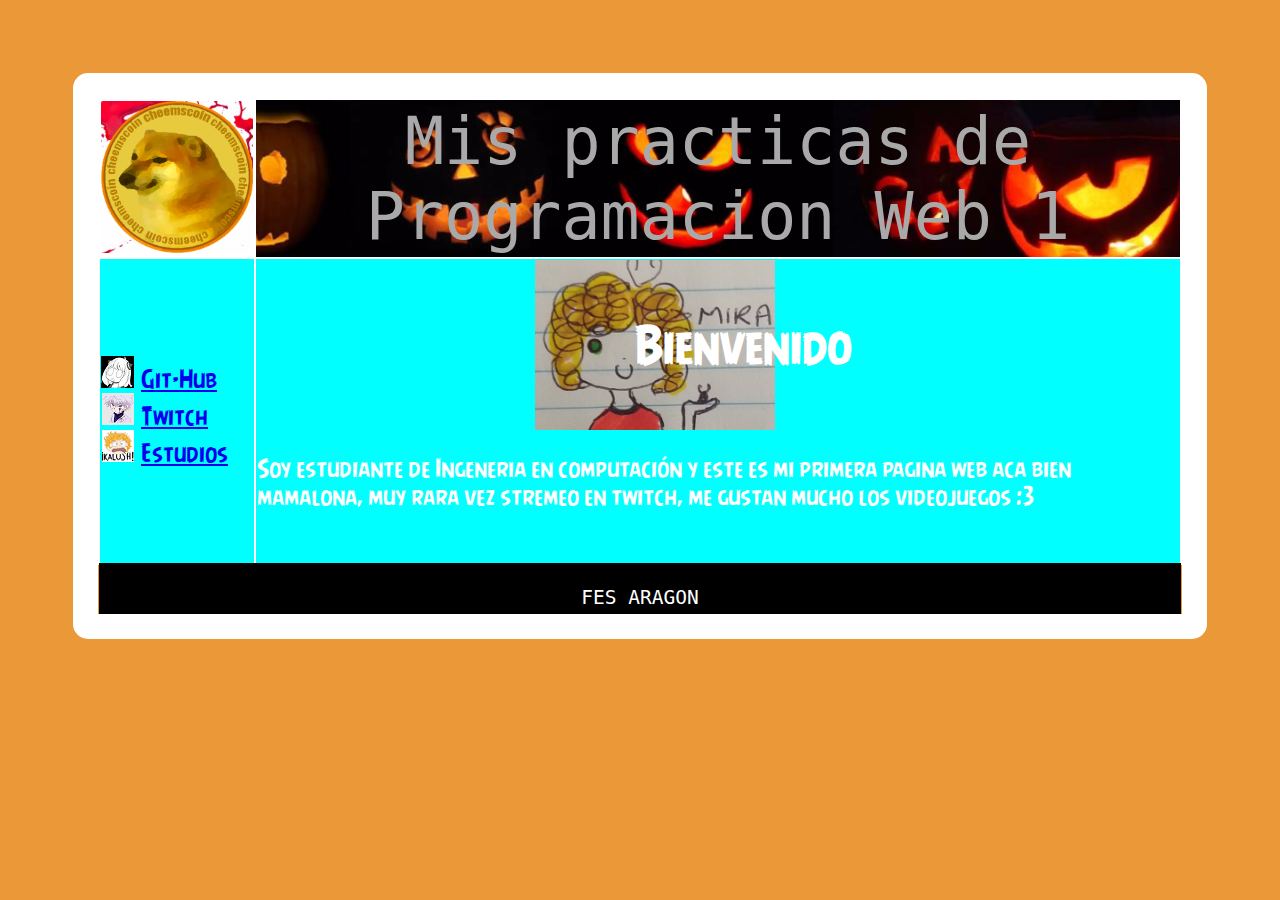
<file: index.html>
<!DOCTYPE html>
<html lang="en">

<head>
    <meta charset="UTF-8">
    <meta http-equiv="X-UA-Compatible" content="IE=edge">
    <meta name="viewport" content="width=device-width, initial-scale=1.0">
    <meta name="author" content="Erik Nájera FES Aragón ICO">
    <link rel="stylesheet" href="Recursos/estilos.css">
    <link rel="shortcut icon" href="Recursos/media/ICOLOGO.jpg">
    <title>La Buena</title>


</head>

<body>
    <div class="bordeblanco">

        <table class="fondoblanco">

            <tr>
                <td> <img src="Recursos/media/cheemscoin.png" alt="Logo cheemscoin" class="imagenEstilo blood"> </td>
                <td class="texto1 fondoimagen2"> Mis practicas de Programacion Web 1</td>
            </tr>

            <tr class="fondoazul texto4">

                <td class="margen">
                    <ul class="espacio">
                        <li style="list-style-image: url(Recursos/media/dos0.jpg);"> <a
                                href="https://github.com/eriksnc"> Git-Hub </a></li>
                        <li style="list-style-image: url(Recursos/media/kill.png);"> <a
                                href="https://www.twitch.tv/killsnc/videos"> Twitch </a></li>
                        <li style="list-style-image: url(Recursos/media/pechito.png);"> <a href="https://www.youtube.com/watch?v=dQw4w9WgXcQ"> Estudios</a>
                        </li>
                    </ul>
                </td>


                <td class="texto2">
                    <div class="fondoimagen espacio">
                        <h1> Bienvenido </h1>
                    </div>

                    <div>
                        <p>Soy estudiante de Ingeneria en computación y este es mi primera pagina web aca bien mamalona,
                            muy rara vez stremeo en twitch, me gustan mucho los videojuegos :3
                        </p>
                        <br>
                    </div>
                </td>
            </tr>



        </table>
        <div class="fondonegro texto3">
            <br> FES ARAGON
        </div>

    </div>



</body>

</html>
</file>
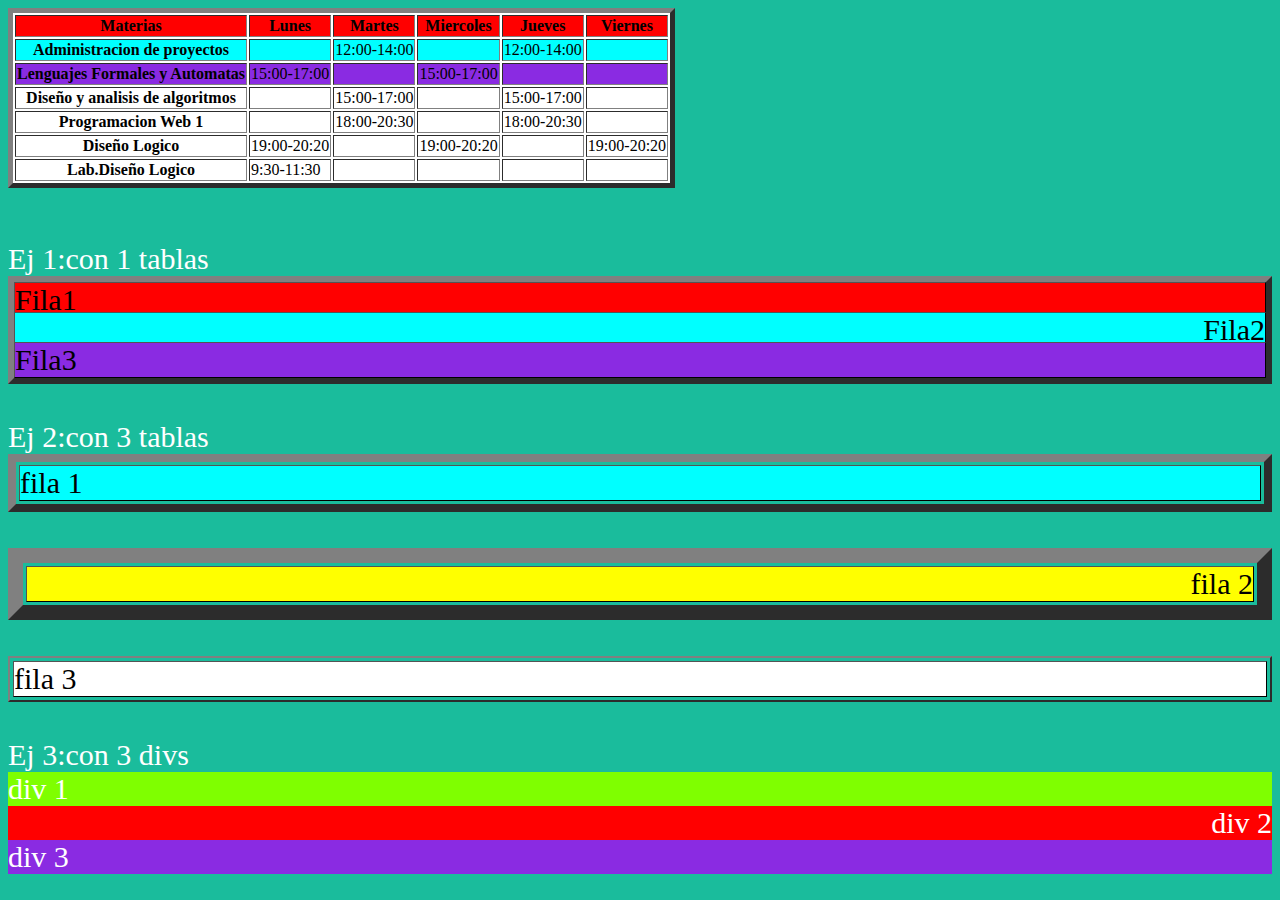
<file: MiPagina/index.html>
<!DOCTYPE html>
<html lang="en">

<head>
    <meta charset="UTF-8">
    <meta http-equiv="X-UA-Compatible" content="IE=edge">
    <meta name="viewport" content="width=device-width, initial-scale=1.0">
    <link rel="stylesheet" href="estilos.css">
    <title>Mi Pagina Web</title>

</head>

<body class="fondoverde">

    <table border="5" class="fondoblanco">
        <!--Fila 1-->
        <tr class="fondorojo">
            <th>Materias</th>
            <th>Lunes</th>
            <th>Martes</th>
            <th>Miercoles</th>
            <th>Jueves</th>
            <th>Viernes</th>
        </tr>

        <!--Fila 2-->
        <tr class="fondoazul">
            <th>Administracion de proyectos</th>
            <td></td>
            <td>12:00-14:00</td>
            <td></td>
            <td>12:00-14:00</td>
            <td></td>
        </tr>

        <!--Fila 3-->
        <tr class="fondovioleta">
            <th>Lenguajes Formales y Automatas</th>
            <td>15:00-17:00</td>
            <td> </td>
            <td>15:00-17:00</td>
            <td></td>
            <td></td>
        </tr>

        <tr>
            <th>Diseño y analisis de algoritmos</th>
            <td></td>
            <td>15:00-17:00</td>
            <td></td>
            <td>15:00-17:00</td>
            <td></td>
        </tr>

        <tr>
            <th>Programacion Web 1</th>
            <td></td>
            <td>18:00-20:30</td>
            <td></td>
            <td>18:00-20:30</td>
            <td></td>
        </tr>

        <tr>
            <th>Diseño Logico</th>
            <td>19:00-20:20</td>
            <td></td>
            <td>19:00-20:20</td>
            <td></td>
            <td>19:00-20:20</td>
        </tr>
        <tr>
            <th>Lab.Diseño Logico</th>
            <td>9:30-11:30</td>
            <td></td>
            <td></td>
            <td></td>
            <td></td>
        </tr>
    </table>

    <br><br><br>
    <div class="tamañoletra letrablanca">Ej 1:con 1 tablas</div>
    <table class="tamañoletra bordegris1 tamañorecuadro">
        <tr>
            <td>
                <div align="left" class="fondorojo bordenegro margen">
                    Fila1
                </div>
            </td>
        </tr>
        <tr>
            <td>
                <div align="right" class="fondoazul bordenegro margen">
                    Fila2
                </div>
            </td>
        </tr>
        <tr>
            <td>
                <div align="left" class="fondovioleta bordenegro margen">
                    Fila3
                </div>
            </td>
        </tr>


    </table>

    <br>
    <br>
    <div class="tamañoletra letrablanca">Ej 2:con 3 tablas</div>
    <table class="tamañoletra bordegris2 tamañorecuadro">
        <td>
            <div align="left" class="fondoazul bordenegro">
                fila 1
            </div>
        </td>
    </table>

    <br><br>

    <table class="tamañoletra bordegris3 tamañorecuadro">
        <td>
            <div align="right" class="fondoamarillo bordenegro">
                fila 2
            </div>
        </td>
    </table>

    <br><br>

    <table class="tamañoletra bordegris4 tamañorecuadro">
        <td>
            <div align="left" class="fondoblanco bordenegro">
                fila 3
            </div>
        </td>
    </table>

    <br><br>

    <div class="tamañoletra letrablanca">Ej 3:con 3 divs</div>
    <div align="left" class="fondoverdeclaro letrablanca tamañoletra">div 1</div>
    <div align="right" class="fondorojo letrablanca tamañoletra">div 2</div>
    <div align="left" class="fondovioleta letrablanca tamañoletra">div 3</div>

</body>

</html>
</file>
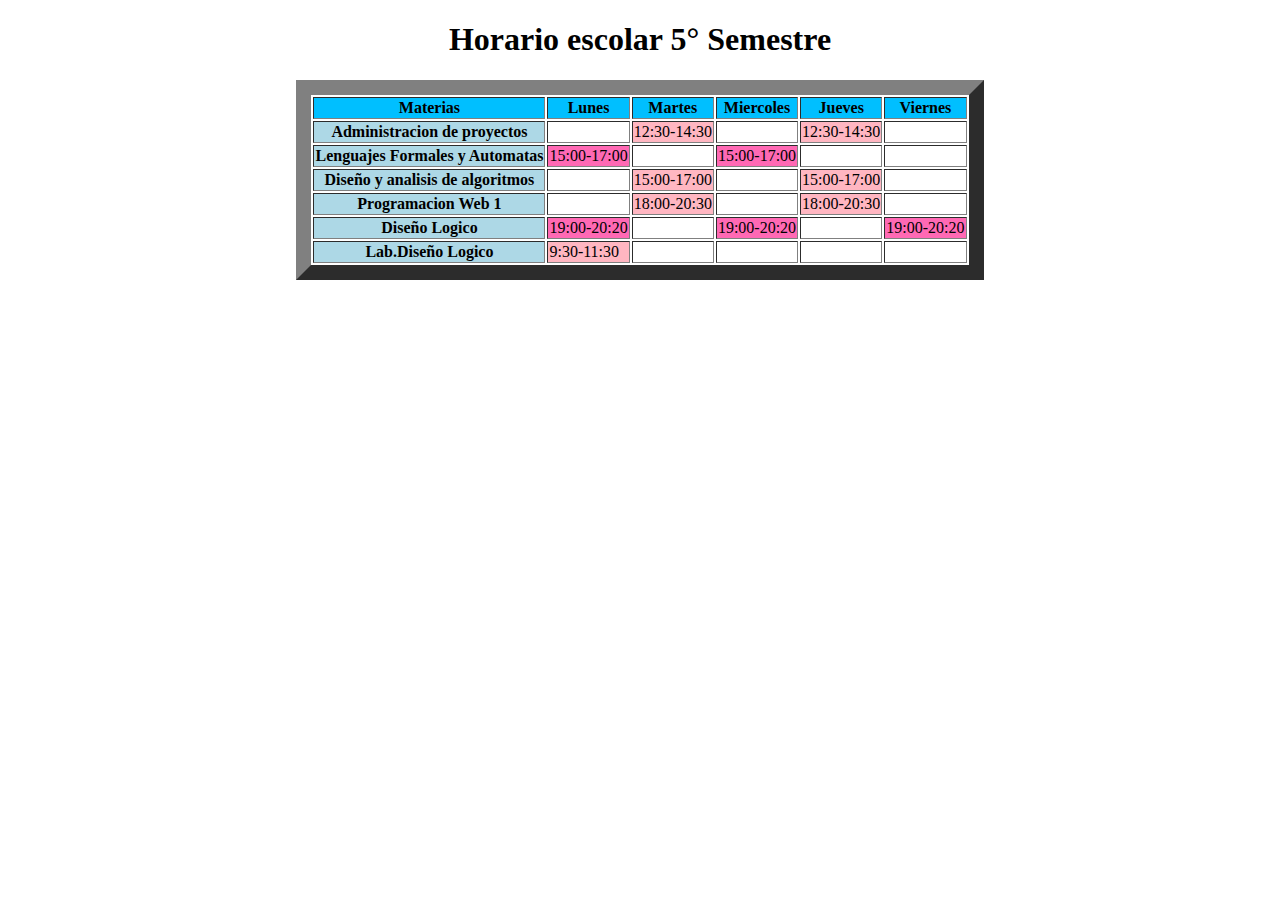
<file: horario.html>
<!DOCTYPE html>
<html lang="en">
<head>
    <meta charset="UTF-8">
    <meta http-equiv="X-UA-Compatible" content="IE=edge">
    <meta name="viewport" content="width=device-width, initial-scale=1.0">
    <title>Horario escolar</title>
</head>

    <style>
        .color1{
            background-color: deepskyblue;
        }
        .color2{
            background-color: hotpink;
        }
        .colormateria{
            background-color: lightblue;
        }
        .color3{
            background-color: lightpink;
        }

    </style>
<body>
    <header>
		<center>
			<h1>Horario escolar 5° Semestre<h1>
		</center>
	</header>
    <center>
        
    <table border="15">
        <!--Fila 1-->
        <tr class="color1">
            <th>Materias</th>
            <th>Lunes</th>
            <th>Martes</th>
            <th>Miercoles</th>
            <th>Jueves</th>
            <th>Viernes</th>
        </tr>

        <!--Fila 2-->
        <tr>
            <th  class="colormateria">Administracion de proyectos</th>
            <td></td>
            <td class="color3">12:30-14:30</td>
            <td></td>
            <td class="color3">12:30-14:30</td>
            <td></td>
        </tr>

        <!--Fila 3-->
        <tr>
            <th  class="colormateria">Lenguajes Formales y Automatas</th>
            <td class="color2">15:00-17:00</td>
            <td>     </td>
            <td class="color2">15:00-17:00</td>
            <td></td>
            <td></td>
        </tr>

        <!--Fila 4-->
        <tr>
            <th class="colormateria">Diseño y analisis de algoritmos</th>
            <td></td>
            <td class="color3">15:00-17:00</td>
            <td></td>
            <td class="color3">15:00-17:00</td>
            <td></td>
        </tr>

        <!--Fila 5-->
        <tr>
            <th class="colormateria">Programacion Web 1</th>
            <td></td>
            <td class="color3">18:00-20:30</td>
            <td></td>
            <td class="color3">18:00-20:30</td>
            <td></td>
        </tr>

        <!--Fila 6-->
        <tr>
            <th class="colormateria">Diseño Logico</th>
            <td class="color2">19:00-20:20</td>
            <td></td>
            <td class="color2">19:00-20:20</td>
            <td></td>
            <td class="color2">19:00-20:20</td>
        </tr>

        <!--Fila 7-->
        <tr>
            <th class="colormateria">Lab.Diseño Logico</th>
            <td class="color3">9:30-11:30</td>
            <td></td>
            <td></td>
            <td></td>
            <td></td>
        </tr>
    </table>
</center>
</body>
</html>
</file>
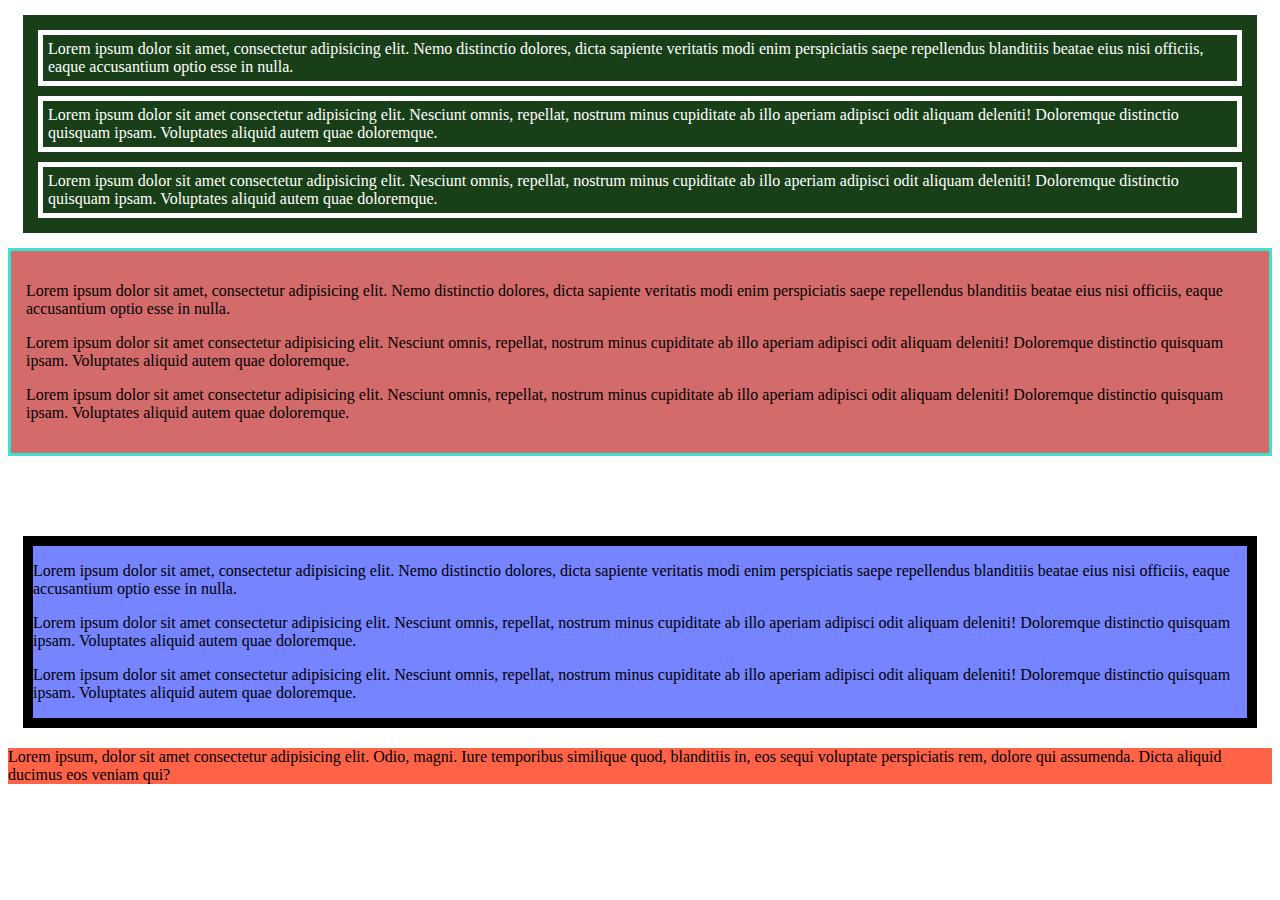
<file: listas.html>
<!DOCTYPE html>
<html lang="en">
<head>
    <meta charset="UTF-8">
    <meta http-equiv="X-UA-Compatible" content="IE=edge">
    <meta name="viewport" content="width=device-width, initial-scale=1.0">
    <title>Listas con HTML</title>
</head>

    <style>
    .div1{
        background-color: rgb(25, 63, 25);
        border:rgb(255, 255, 255) 5px solid ;
        color: white;
        margin: 10px ;
        padding: 5px ;
    }
    .div2{
        background-color: rgb(212, 107, 107);
        border: turquoise 3px solid;
        padding: 15px ;
    }
    .div3{
        background-color: rgb(118, 132, 255);
        border: black 10px solid;
        margin-top: 80px ;
        margin-left: 15px;
        margin-right: 15px;
        margin-bottom: 20px;
        
    }

    .parrafo {
        background-color: tomato;
    }

    </style>

<body>
    
    <div class="div1">
        
        <p class="div1">Lorem ipsum dolor sit amet, consectetur adipisicing elit. 
            Nemo distinctio dolores, dicta sapiente veritatis modi enim 
            perspiciatis saepe repellendus blanditiis beatae eius nisi officiis, eaque accusantium optio esse in nulla.</p>
        <p class="div1">Lorem ipsum dolor sit amet consectetur adipisicing elit. Nesciunt omnis, repellat, 
            nostrum minus cupiditate ab illo aperiam adipisci odit aliquam deleniti! Doloremque distinctio quisquam ipsam. Voluptates aliquid autem quae doloremque.</p>
        <p class="div1">Lorem ipsum dolor sit amet consectetur adipisicing elit. Nesciunt omnis, repellat, 
            nostrum minus cupiditate ab illo aperiam adipisci odit aliquam deleniti! Doloremque distinctio quisquam ipsam. Voluptates aliquid autem quae doloremque.</p>

    </div>
 
    
    <div class="div2">

        <p>Lorem ipsum dolor sit amet, consectetur adipisicing elit. 
            Nemo distinctio dolores, dicta sapiente veritatis modi enim 
            perspiciatis saepe repellendus blanditiis beatae eius nisi officiis, eaque accusantium optio esse in nulla.</p>
        <p>Lorem ipsum dolor sit amet consectetur adipisicing elit. Nesciunt omnis, repellat, 
            nostrum minus cupiditate ab illo aperiam adipisci odit aliquam deleniti! Doloremque distinctio quisquam ipsam. Voluptates aliquid autem quae doloremque.</p>
        <p>Lorem ipsum dolor sit amet consectetur adipisicing elit. Nesciunt omnis, repellat, 
            nostrum minus cupiditate ab illo aperiam adipisci odit aliquam deleniti! Doloremque distinctio quisquam ipsam. Voluptates aliquid autem quae doloremque.</p>

    </div>


    <div class="div3">

        <p>Lorem ipsum dolor sit amet, consectetur adipisicing elit. 
            Nemo distinctio dolores, dicta sapiente veritatis modi enim 
            perspiciatis saepe repellendus blanditiis beatae eius nisi officiis, eaque accusantium optio esse in nulla.</p>
        <p>Lorem ipsum dolor sit amet consectetur adipisicing elit. Nesciunt omnis, repellat, 
            nostrum minus cupiditate ab illo aperiam adipisci odit aliquam deleniti! Doloremque distinctio quisquam ipsam. Voluptates aliquid autem quae doloremque.</p>
        <p>Lorem ipsum dolor sit amet consectetur adipisicing elit. Nesciunt omnis, repellat, 
            nostrum minus cupiditate ab illo aperiam adipisci odit aliquam deleniti! Doloremque distinctio quisquam ipsam. Voluptates aliquid autem quae doloremque.</p>

    </div>

    <p class="parrafo"> Lorem ipsum, dolor sit amet consectetur adipisicing elit. Odio, magni. Iure temporibus similique quod, blanditiis in, eos sequi voluptate perspiciatis rem, dolore qui assumenda. Dicta aliquid ducimus eos veniam qui?</p>


</body>
</html>
</file>
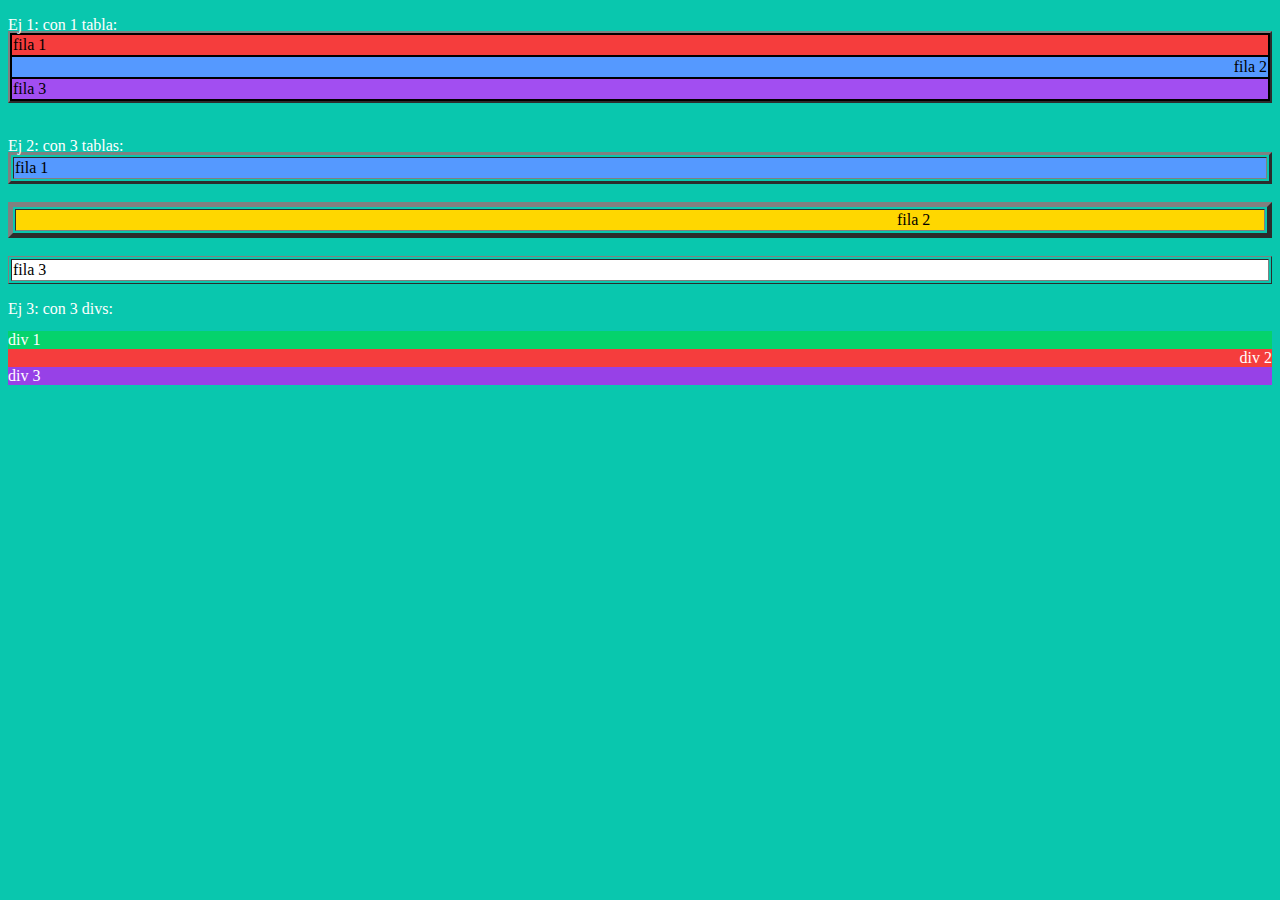
<file: tablas.html>
<!DOCTYPE html>
<html lang="en">

<head>
    <meta charset="UTF-8">
    <meta http-equiv="X-UA-Compatible" content="IE=edge">
    <meta name="viewport" content="width=device-width, initial-scale=1.0">
    <title>Ejemplo Tablas</title>
</head>

<style>
    .fondo {
        background-color: rgb(9, 199, 174);
    }

    .margen1 {
        width:100%;
    }

    .color1 {
        background-color: rgb(245, 61, 61);
    }

    .color2 {
        background-color: rgb(85, 153, 255);

    }

    .color3 {
        background-color: rgb(162, 78, 241);
    }

    .color4 {
        background-color: rgb(5, 211, 108) ;
        color: white;
        margin-bottom:-16px;
    }

    .color5 {
        background-color: gold;

    }

    .color6 {
        background-color: white;
        padding-right: 884px;
    }

    .color7 {
        background-color: rgb(245, 61, 61);
        color: white;
        margin-bottom:-16px ;
    }

    .color8 {
        background-color: rgb(151, 65, 231);
        color: white;
    }

    .funciona {
        padding-left: 881px;

    }

    .borde1 {
        border: gray 2px outset;
        background-color: black;
    }
    .blancas{
        margin-bottom:-3px ;
        color: white;

    }

</style>

<body class="fondo">

<div></div>
    <!--Ejemplo 1-->
    <p class="blancas">Ej 1: con 1 tabla:</p>
    <table class="borde1" width=100%>

        <tr class="color1">
            <td>fila 1</td>
        </tr>

        <tr class="color2">
            <td align ="right">fila 2</td>
        </tr>

        <tr class="color3">
            <td>fila 3</td>
        </tr>

    </table>

<br>
    <!--Ejemplo 2-->
    <p class="blancas">Ej 2: con 3 tablas:</p>
    <div>
        <table border="3" class="margen1">
            <tr class="color2">
                <td>fila 1</td>
            </tr>
        </table>
<br>
        <table border="5" class="margen1">
            <tr class="color5">
                <td class="funciona">fila 2</td>
            </tr>
        </table>
<br>
        <table border="1" width=100%>
            <tr>
                <td class="color6" class="funciona">fila 3</td>
            </tr>
        </table>
    </div>

    <!--Ejemplo 3-->
    <p class="blancas">Ej 3: con 3 divs:</p>

    <div class="color4">
        <p>div 1</p>
    </div>

    <div class="color7" align="right">
        <p class="div2">div 2</p>
    </div>

    <div class="color8">
        <p class="div3">div 3</p>
    </div>

</body>

</html>
</file>
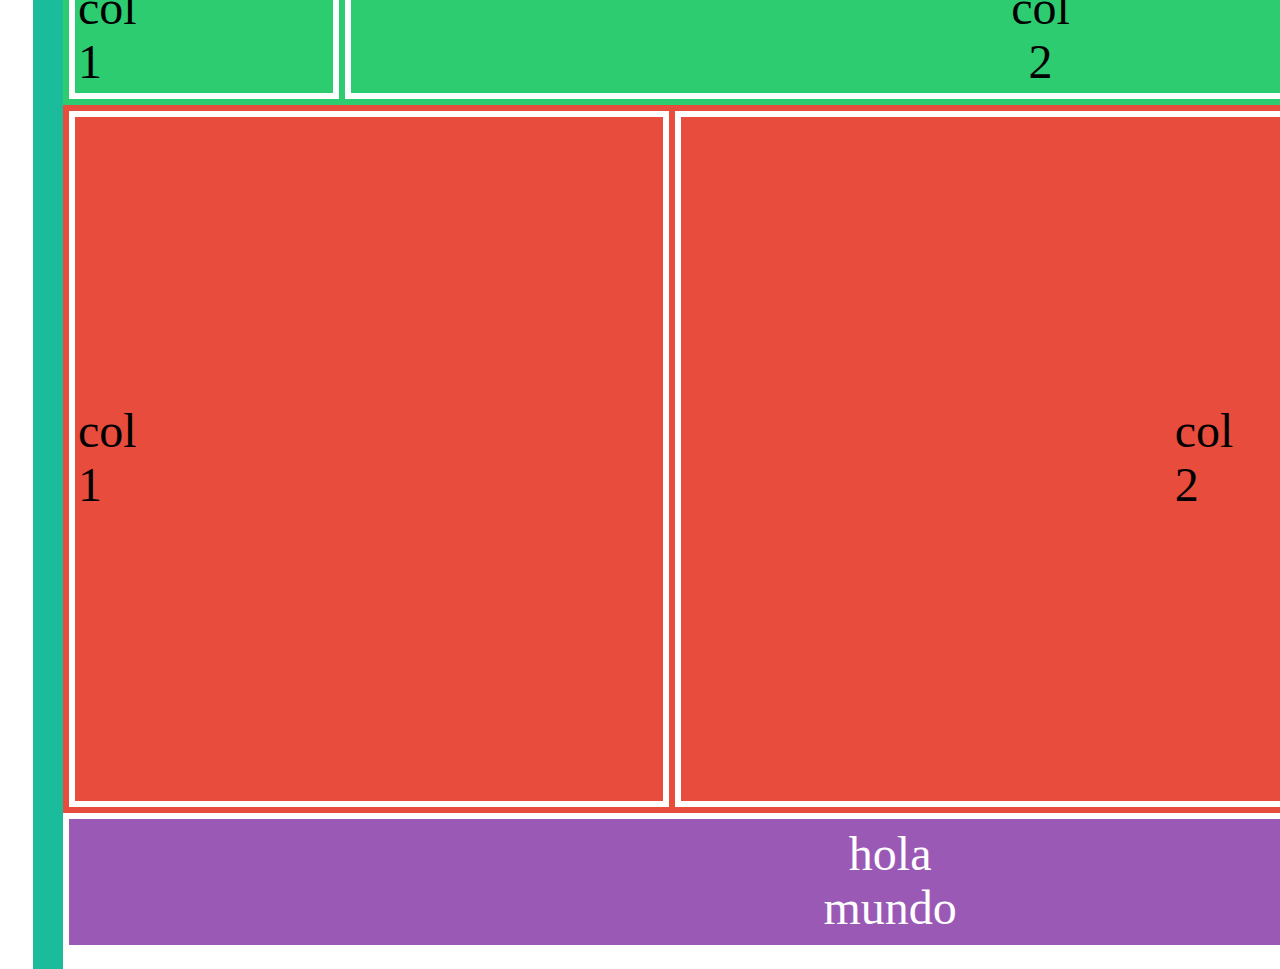
<file: Pagina_1/Pagina_1.html>
<!DOCTYPE html>
<html lang="en">

<head>
    <meta charset="UTF-8">
    <meta http-equiv="X-UA-Compatible" content="IE=edge">
    <meta name="viewport" content="width=device-width, initial-scale=1.0">
    <link rel="stylesheet" href="Recursos1.css">
    <title>Pagina 1</title>
</head>

<body>
    
        <div class="fondo aumento">
            
            <table class="fondo2">

                <td class="bordeblanco1">col 1</td>
                <td class="bordeblanco2"> col 2 </td>

            </table>

            <table class="fondo1">
                <td class="bordeblanco3">
                    col 1
                </td>
                <td class="marco bordeblanco4">
                    col 2
                </td>
            </table>

            <table class="fondo3 bordeblanco5">
                <td class="letrasBlancas"> hola mundo</td>
            </table>
           
        </div>
    
    

</body>

</html>
</file>
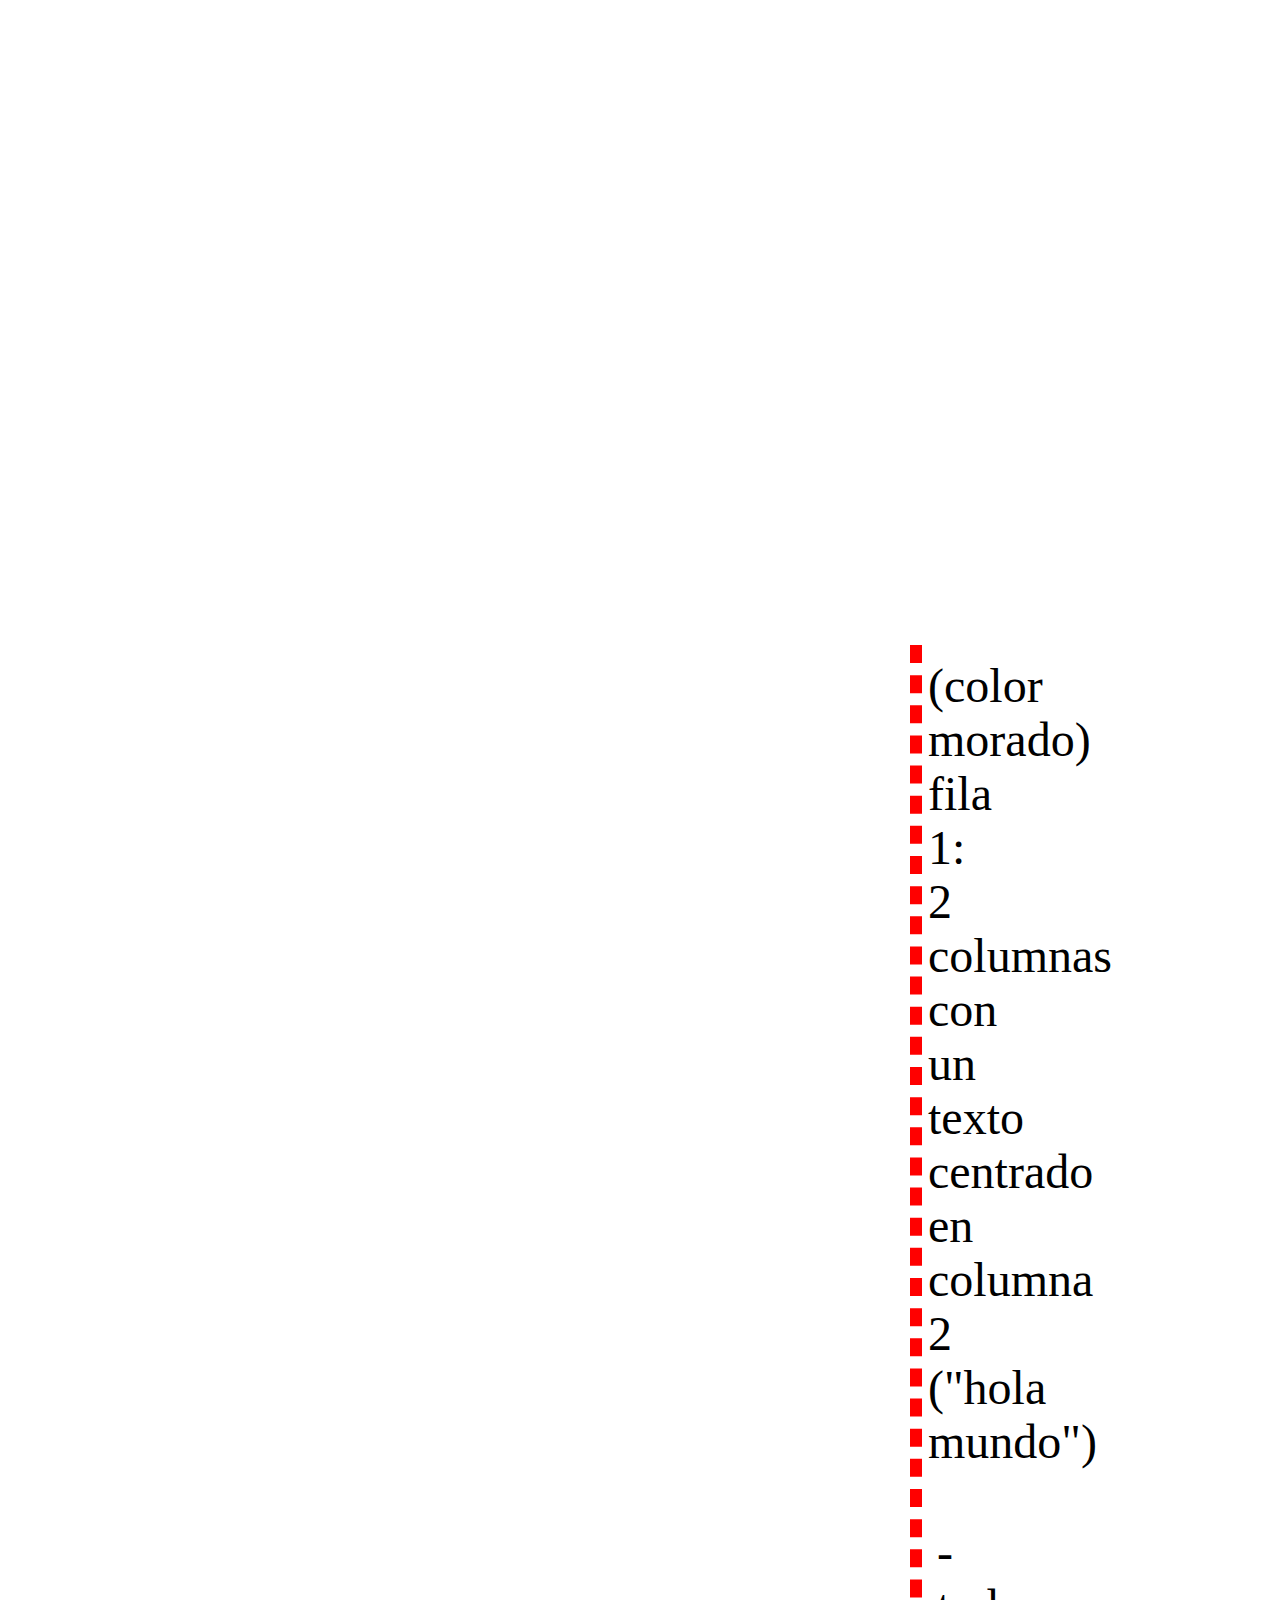
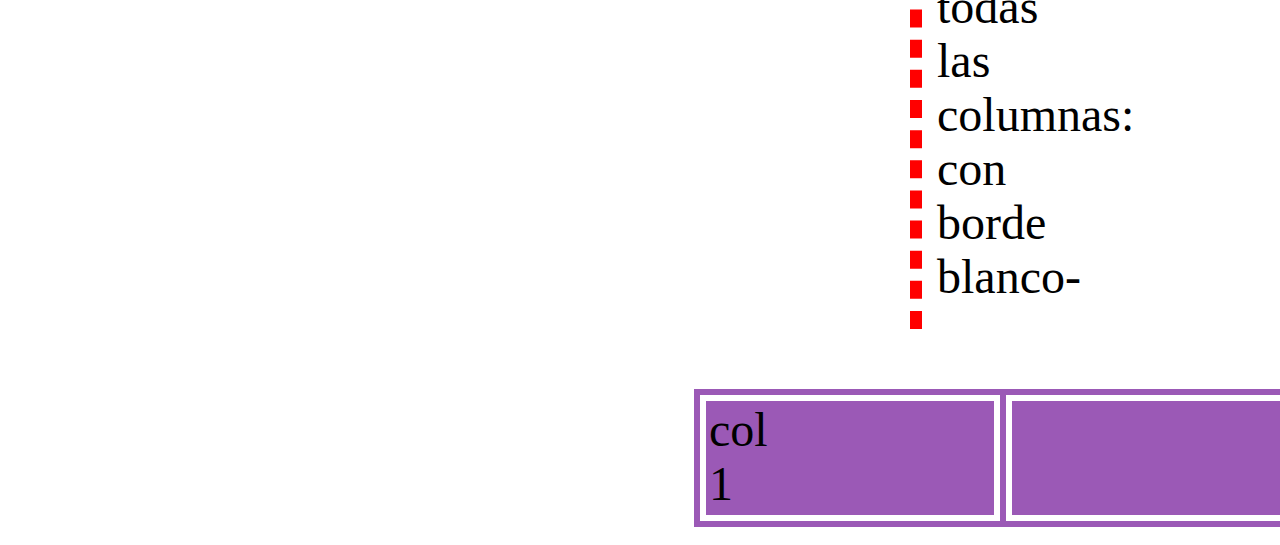
<file: Pagina_2/Pagina_2.html>
<!DOCTYPE html>
<html lang="en">

<head>
    <meta charset="UTF-8">
    <meta http-equiv="X-UA-Compatible" content="IE=edge">
    <meta name="viewport" content="width=device-width, initial-scale=1.0">
    <link rel="stylesheet" href="Recursos2.css">
    <title>Pagina 2</title>
</head>

<body class="aumento">

    <div class="fondo">

        <div class="borde">
            <p class="letrablanca">
                crear 1 fila de 1 color,<br>
                con un ancho de 100% del navegador <br>
                con un padding en el body (50px)
            </p>
            <center>
                <div class="borderojo">
                    <div class="fondo1">
                        <p>(color morado) <br>
                            fila 1: 2 columnas <br>
                            con un texto centrado en columna 2 ("hola mundo")
                            <br>
                        </p>

                        <div class="bordeblanco">
                            -todas las columnas: con borde blanco-
                        </div>
                    </div>

                </div>
            </center>
        </div>
        <br>
        <center>
            <table class="fondo2">

                <td class="bordeblanco1">col 1</td>
                <td class="bordeblanco2"> hola mundo </td>

            </table>
        </center>

    </div>


</body>

</html>
</file>
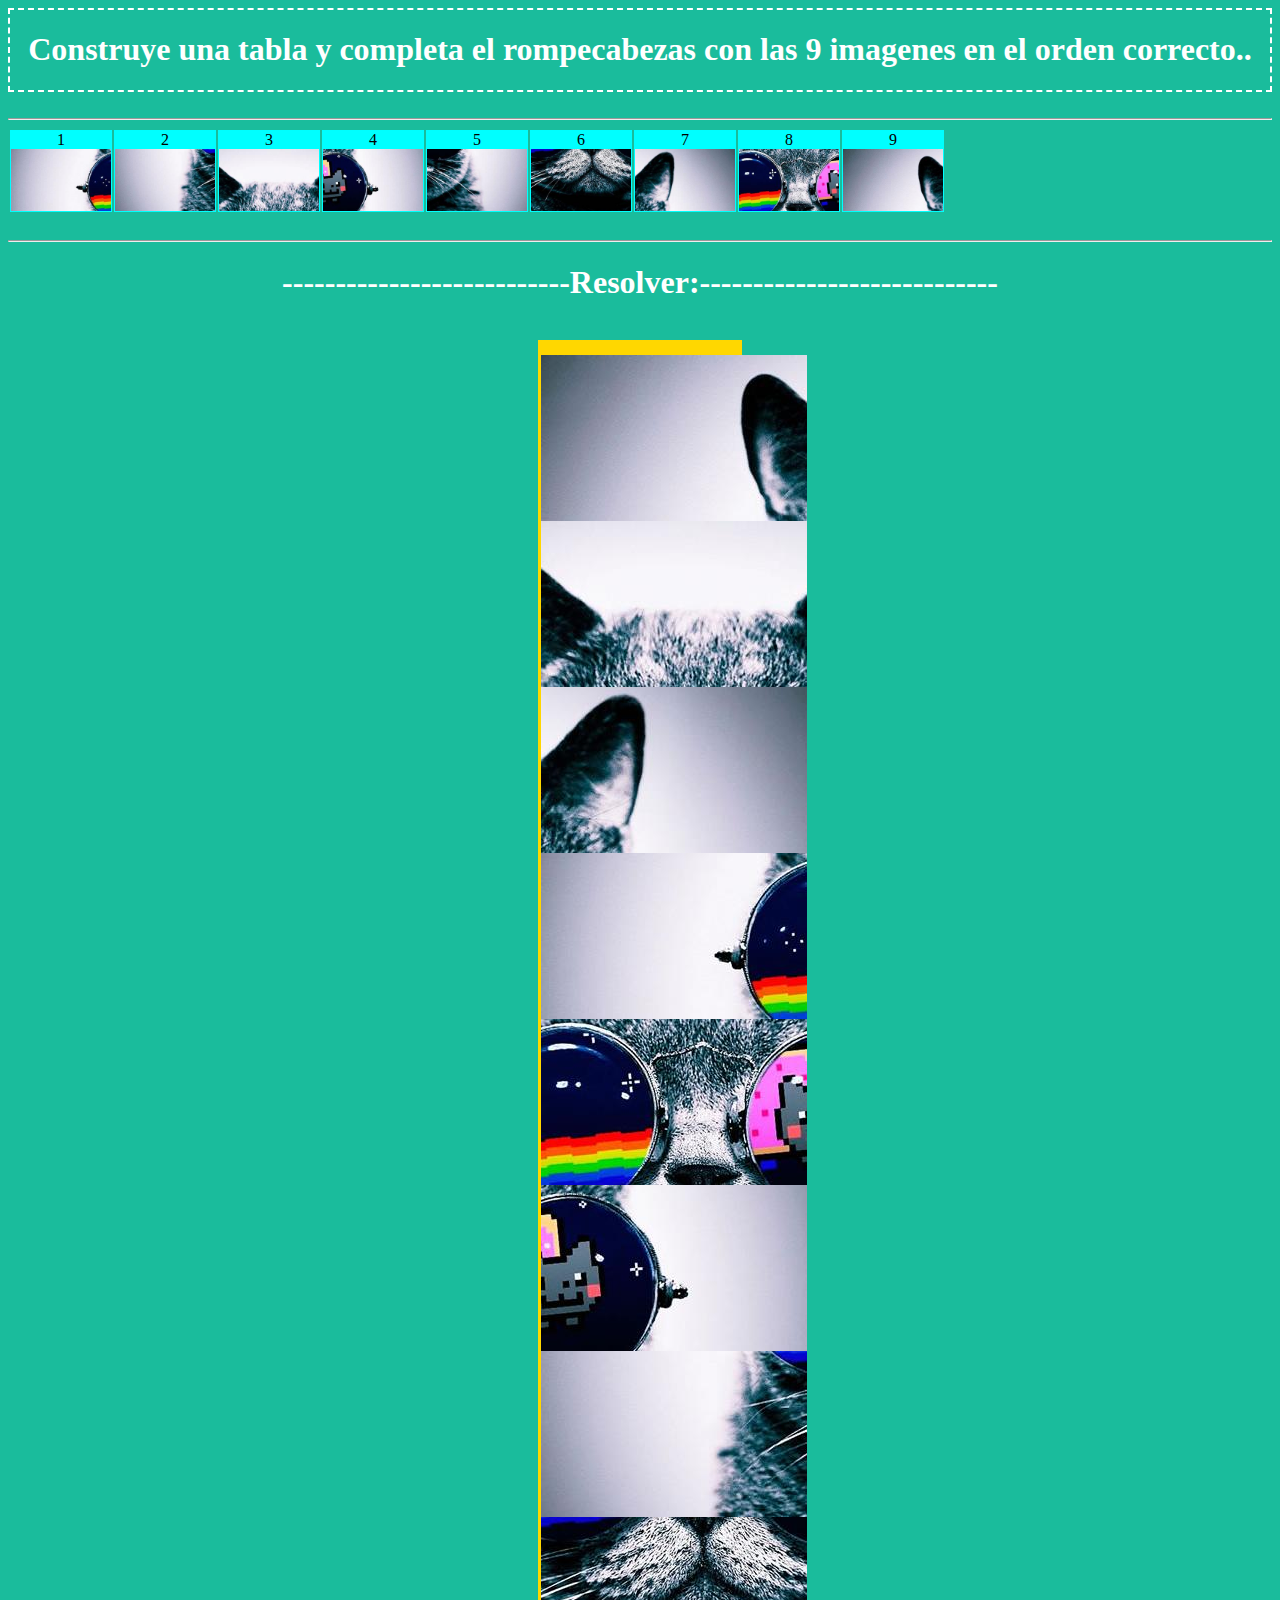
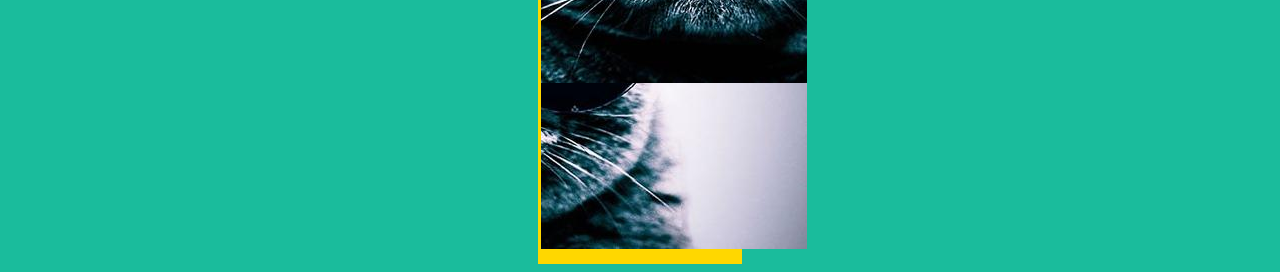
<file: rompecabezas_resolver/2rompecabezas_resolver.html>
<html>

<!-- head, para configuraciones del documento-->

<head>


    <!-- incluimos una hoja de estilos en el documento -->
    <link rel="stylesheet" href="css/estilos.css">

    <style>
        .pieza {
            width: 100px;
            height: auto;

        }

        td {
            text-align: center;
        }
        .resuelto{
             
             border-top: 15px solid gold;
             border-bottom: 15px solid gold;
             border-left: 3px solid gold;
             border-right: 3px solid gold;
             margin-left: 530px;
             margin-right: 530px;
             background-color: gold;

         }

    </style>

    <!-- fin de head -->
</head>

<!-- cuerpo del documento -->

<body class="fondoverde letrablanca">


    <!-- div para alinear texto del ejercicio  -->
    <div style="border:2px dashed white;" align="center">

       <h1> Construye una tabla y completa el rompecabezas con las 9 imagenes en el orden correcto..</h1>


    </div>
    <!-- div para ejercicio -->


    <!-- espacio -->
    <br> <hr>
    <table>
        <tr>
            <td>
                1<br>
                <img src="rompecabezas/46.jpeg" class="pieza">
            </td>
            <td>
                2<br>
                <img src="rompecabezas/55.jpeg" class="pieza">
            </td>
            <td>
                3<br>
                <img src="rompecabezas/56.jpeg" class="pieza">
            </td>

            <td>
                4<br>
                <img src="rompecabezas/44.jpeg" class="pieza">
            </td>
            <td>
                5<br>
                <img src="rompecabezas/67.jpeg" class="pieza">
            </td>
            <td>
                6<br>
                <img src="rompecabezas/78.jpeg" class="pieza">
            </td>

            <td>
                7<br>
                <img src="rompecabezas/82.jpeg" class="pieza">
            </td>
            <td>
                8<br>
                <img src="rompecabezas/90.jpeg" class="pieza">
            </td>
            <td>
                9<br>
                <img src="rompecabezas/77.jpeg" class="pieza">
            </td>
        </tr>
    </table>


    <div align="center">

        <br>
        <hr>
        <h1>---------------------------Resolver:----------------------------</h1>
        </hr><br>

        <div class="resuelto">
            <table>

                    <img src="rompecabezas/77.jpeg">
                    
                    <img src="rompecabezas/56.jpeg">
            
                    <img src="rompecabezas/82.jpeg">
            

            </table>

            <table>
                
                    <img src="rompecabezas/46.jpeg">
                
                    <img src="rompecabezas/90.jpeg">
               
                    <img src="rompecabezas/44.jpeg">
           
            </table>


            <table>
                
                    <img src="rompecabezas/55.jpeg">
                
                    <img src="rompecabezas/78.jpeg">
            
                    <img src="rompecabezas/67.jpeg">
           
            </table>
        </div>

    </div>

</body>

</html>
</file>
<file: Recursos/estilos.css>
body{
    background-color: #eb9839 ;
    font-family: monospace;
    padding: 5em;

}
@font-face {
    font-family: fuenteErik;
    src: url(Fuente/angrybirds-regular.ttf);
}

.fondoblanco{
    background-color: white;
}
.fondoazul{
    background-color: aqua;
}
.fondonegro{
    background-color: black;
}
.texto1{

    text-align: center;
    font-size: 5em;
    color: darkgray;
}

.texto2{

    font-size: 1em;
    color: white;
    text-align: left;
}

.texto3{

    font-size: 1.5em;
    text-align: center;
    color: white;
    padding-bottom: 5px;
    margin-top: -1.5px;
    margin-left: 1px;
    margin-right: 1px;
}

.texto4{

    font-size: 1.5em;
    color: white;
    text-align: left;
    font-family: fuenteErik;
    

}

.imagenEstilo{

    width: 85%;
    text-align: center;

}
.blood{
    
    background-image: url(media/sangre.jpg);    
    width: 100%;
    background-repeat: no-repeat;
    background-position: 30% 0.5%;
    text-align: center;
    background-size: 15rem;   
}

.bordeblanco{

    border: 25px solid white;
    border-radius: 15px;

}
.fondoimagen{
    background-image: url(media/mira.jpg);    
    width: 100%;
    background-repeat: no-repeat;
    text-align: center;
    background-size: 15rem;
    background-position: 38% 100%;
    padding: 25px;
    padding-bottom: -5px;
}
.fondoimagen2{
    background-image: url(media/hallowen.jpg);    
    width: 100%;
    background-repeat: no-repeat;
    background-position: 100% 85%;
    text-align: center;
    background-size: 100rem;   
}
.margen{
    padding-left: -80px;
}
.espacio{
    padding-right: 25px;
}
</file>
<file: MiPagina/estilos.css>
/*Colores de Fondo*/
.fondoverde{
    background-color: #1ABC9C;
}
.fondorojo{
    background-color: red;
}
.fondoazul{
    background-color: aqua;
}
.fondoblanco{
background-color: white;
}

.fondovioleta{
    background-color: blueviolet;
}
.fondoamarillo{
    background-color: yellow;
}
.fondoverdeclaro{
    background-color: chartreuse;
}

/*Colores Letras*/
.letrablanca{
    color: white;
}

.tamañoletra{
    font-size: 30px;
}

/*Bordes */
.bordegris1{
    border:8px outset rgb(128, 128, 128)
}

.bordegris2{
    border:8px outset rgb(128, 128, 128)
}

.bordegris3{
    border:15px outset rgb(128, 128, 128)
}

.bordegris4{
    border:2px outset rgb(128, 128, 128)
}
.bordenegro{
    border:1px outset black;
}

/*Tamaños */
.tamañorecuadro{
    width: 100%;
}

/*Margen*/

.margen{
    margin: -5px;
    padding:-5px;
}
</file>
<file: Pagina_1/Recursos1.css>
.fondo{
background-color: #1abc9c;

margin-left: 100px;
margin-right: 1205px;
margin-bottom: -5px;
padding-top: 3px;
padding-bottom: 6px;
padding-left: 10px;
padding-right: -1000px;
}

.fondo1{
    background-color:#e74c3c;
}

.fondo2{
    background: #2ecc71;

}

.fondo3{
    background:#9b59b6;
}

.bordeblanco1{
    border: 2px solid white;
    padding-right: 65px;
}

.bordeblanco2{
    border: 2px solid white;
    padding-left: 220.5px;
    padding-right: 220.5px;
    text-align: center;
}

.bordeblanco3{
    border: 2px solid white;    
    padding-right: 175px;
    padding-top: 150;
    padding-bottom: 150;    
}

.bordeblanco4{
    border: 2px solid white;  
    padding-left: 165px;
    padding-right: 165px;  
    padding-top: 96px;
    padding-bottom: 96px;
     
}


.bordeblanco5{
    border: 2px solid white;
    padding-left: 248.5px;
    padding-right: 248.5px;
    text-align: center;
}

.letrasBlancas{
    color: white;
    text-align: center;
}
.aumento{
    margin-top: 295px;
    margin-bottom: -1000px;
    margin-left: 25px;
    margin-right: 1280px;
    /* Hacer mas grande el recuadro*/
    transform: scale(3, 3);
    transform-origin: left;
    

}
.se{
    width: 100%;
}
</file>
<file: Pagina_2/Recursos2.css>
.fondo{
    background-color: #1abc9c;
    margin-left: 650px;
    margin-right: 650px;
    padding-top: 5px;
    padding-bottom: 6px;
   
}

.fondo1{
    background-color: #00ffff;
    margin-left: 4px;
    margin-right: 4px;
    margin-bottom: 3px;
    margin-top: -13px;   
    text-align: justify;     
}

.fondo2{
    background:#9b59b6;
}

.letrablanca{
    color: white;
    text-align: center;
    font-size: 18px;
    margin-bottom: -1px;
    margin-top: -1px;
}
.borderojo{
    border: 2.3px dashed #ff0000;
    width: 79%;
    

}
.bordeblanco{
    border: 3px solid white;    
    text-align: center;        
}
.borde{
    border: 2.3px dashed white;
    padding-left: 30px;
    padding-right: 30px;
    margin-left: 40px;
    margin-right: 40px;
}
.bordeblanco1{
    border: 2px solid white;
    padding-right: 75px;
    margin-right:10px ;
    object-position: center;
}

.bordeblanco2{
    border: 2px solid white;        
    padding-inline:165px;
    text-align: center;
}

.aumento{
    /* Hacer mas grande el recuadro*/
    margin-top: 295px;
    transform: scale(3, 3);        
}
</file>
<file: rompecabezas_resolver/css/estilos.css>
/* hoja de estilo para ser invocada en cualquier documento */
            body{
                /*margin: 0;*/
            }


           
            /*colores de fondo*/
            .fondorojo{
                background-color: #e74c3c;
            }
            .fondoazul{
                background-color: #3498db;
            }
            .fondomorado{
                background-color: #9b59b6;
            }
            .fondoverde{
                background-color: #1abc9c;
            }
            .fondoamarillo{
                background-color: #f1c40f;
            }
            .fondoblanco{
                background-color: #ecf0f1;
            }
            .fondoesmeralda{
                background-color: #2ecc71;
            }

            .transparente{
                background-color: transparent;
            }

            
            /*color de letra*/
            .letrablanca{
                color:white;
            }
            .letraamarilla{
                color:yellow;
            }
            
            /*borde para elemento*/
            .borderojo_puntos{
                border:5px dashed red;
            }
            .bordenegro_solido{
                border:3px solid black;
            }
            .bordeblanco{
                border:2px solid white;
            }
            
            
           
            /* todas las celdas del documento obtienen este estilo*/
            td{ 
                background-color: aqua;
                color:black;
            }
            .resuelto{
             
                border-top: 15px solid gold;
                border-bottom: 15px solid gold;
                border-left: 3px solid gold;
                border-right: 3px solid gold;
                margin-left: 530px;
                margin-right: 530px;
                background-color: gold;

            }
</file>
